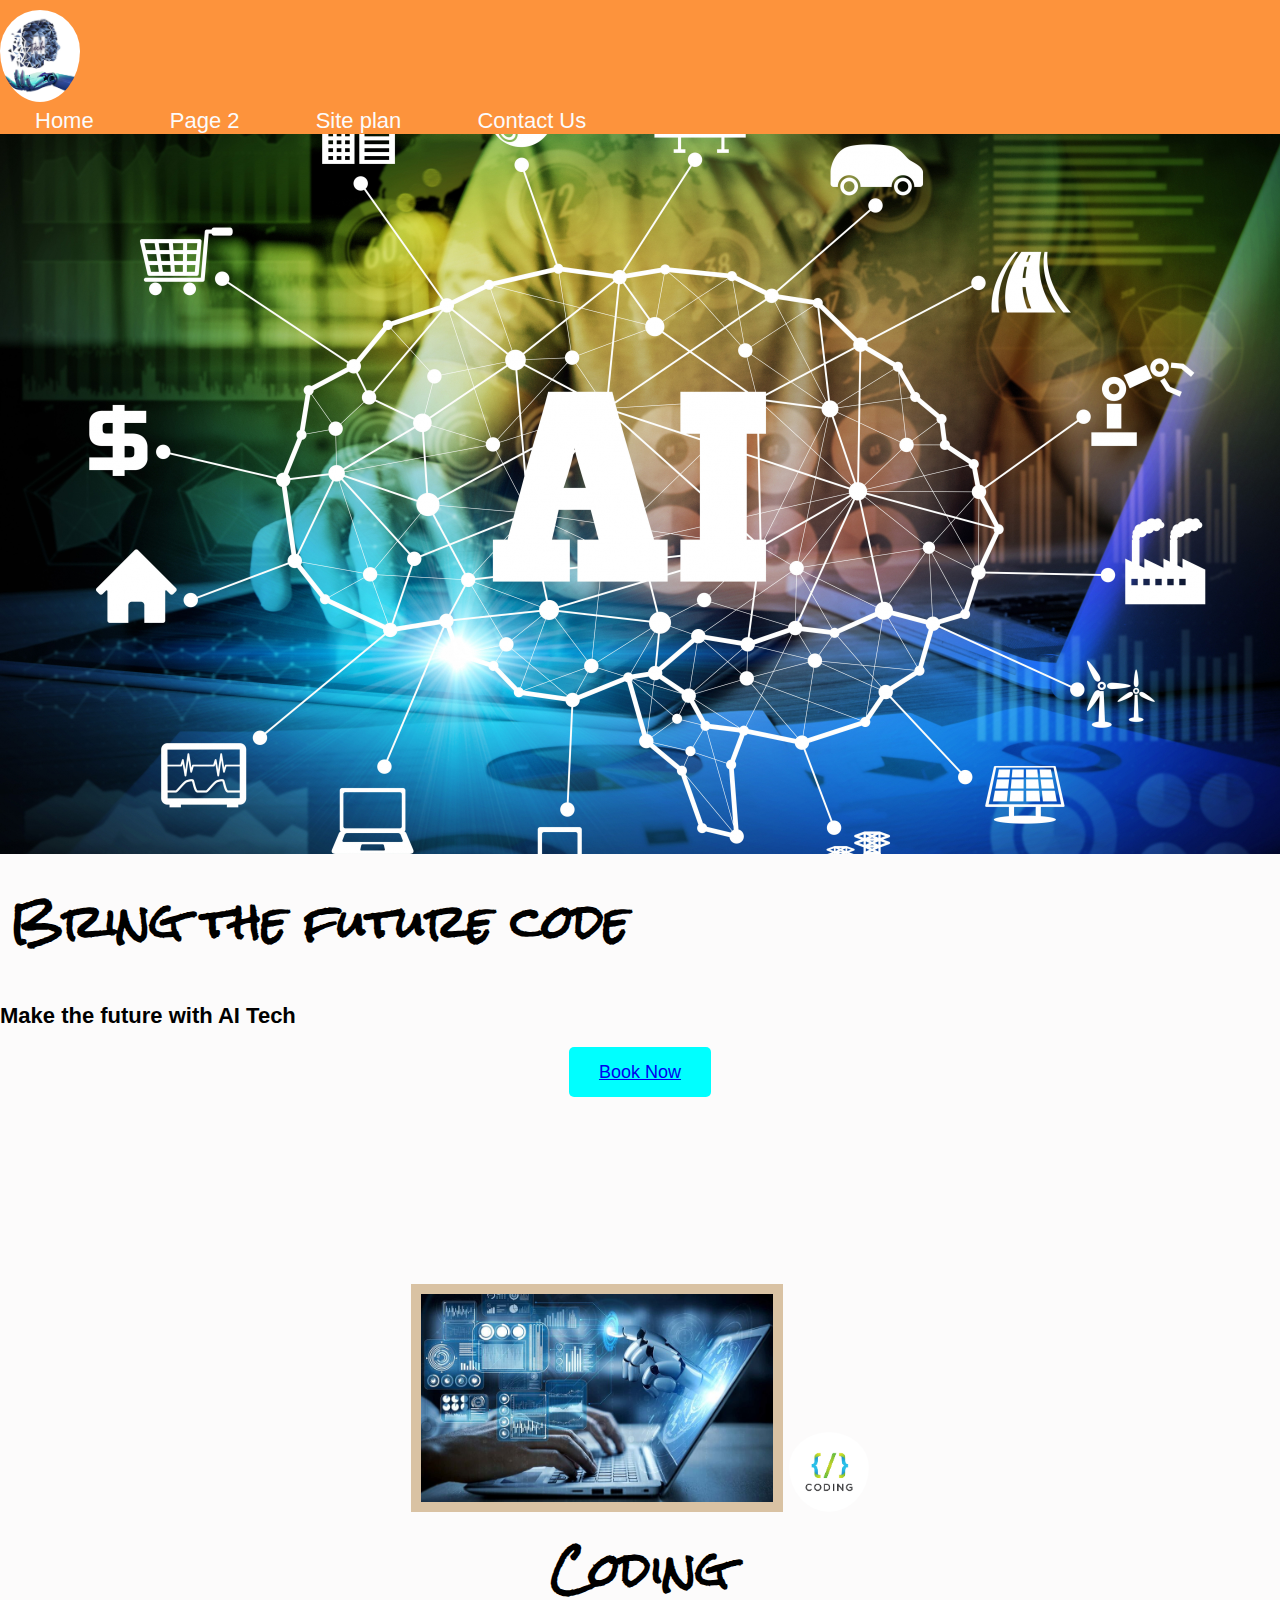
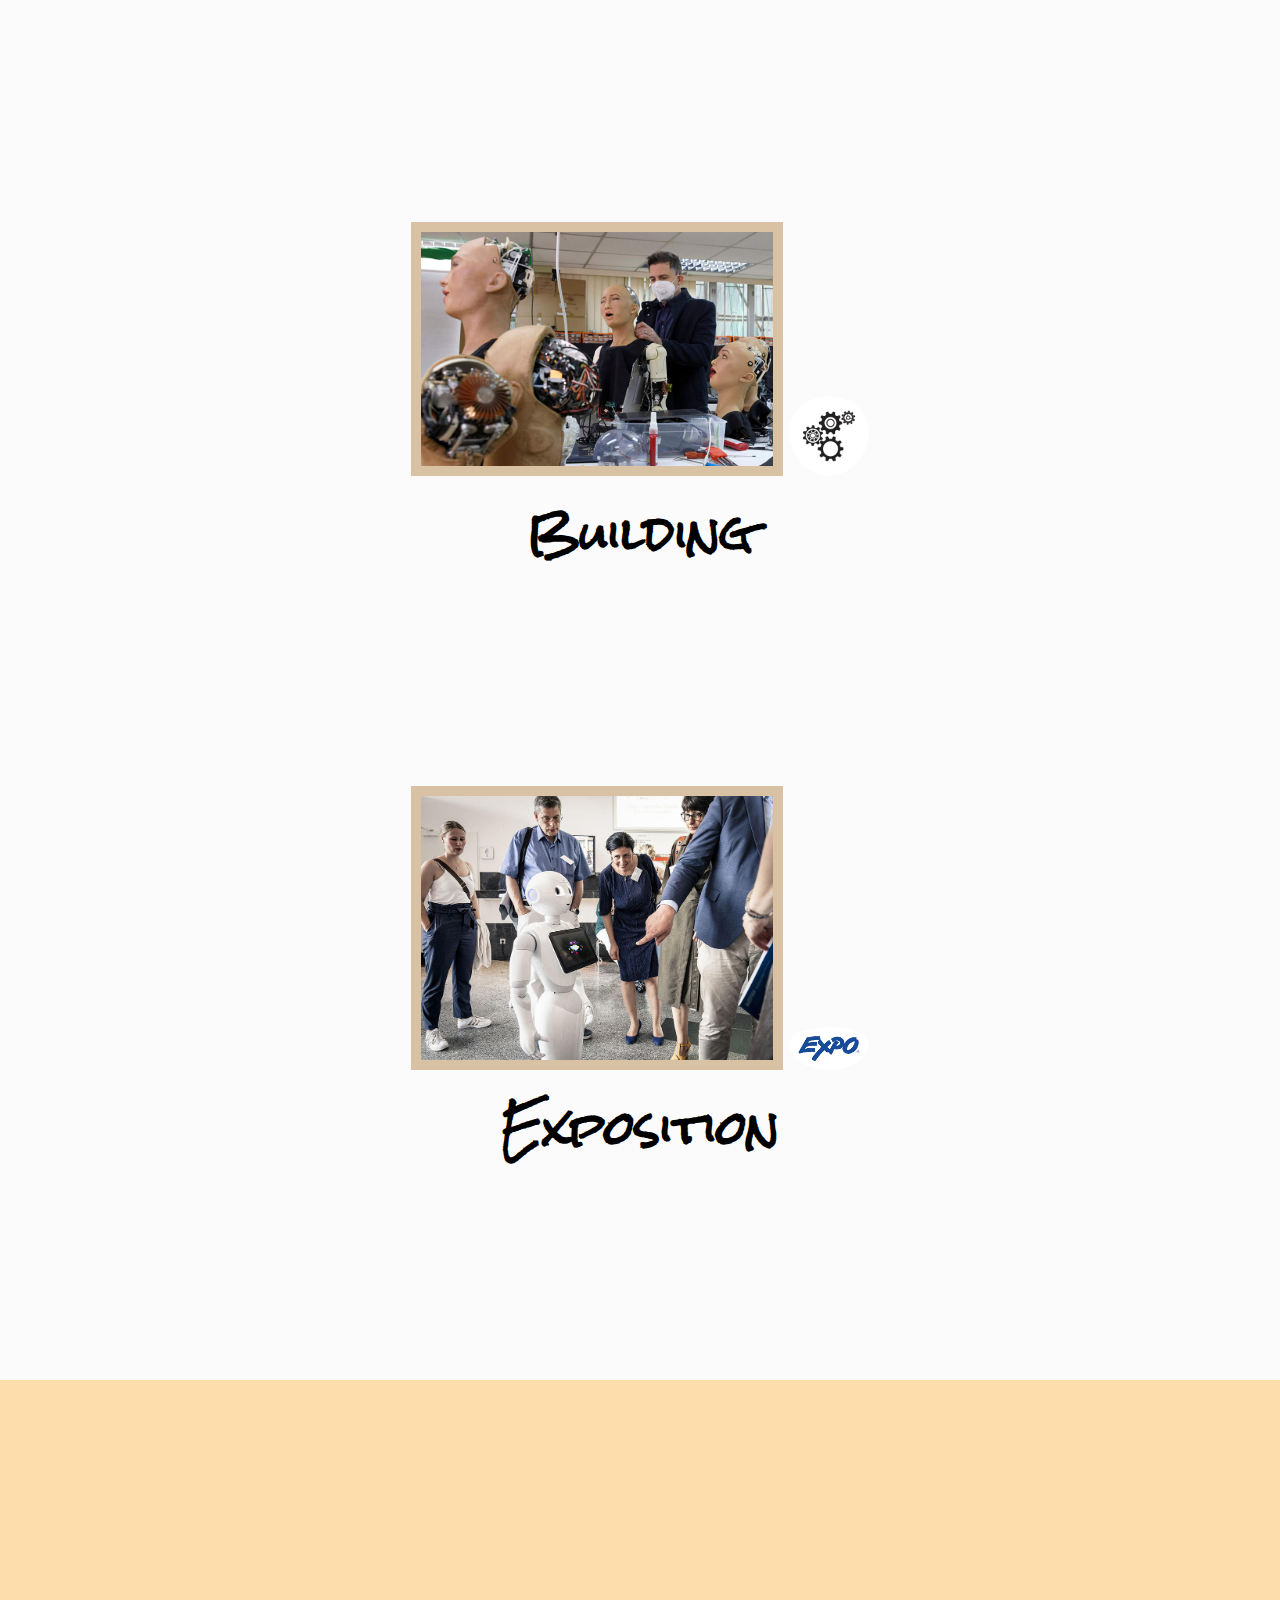
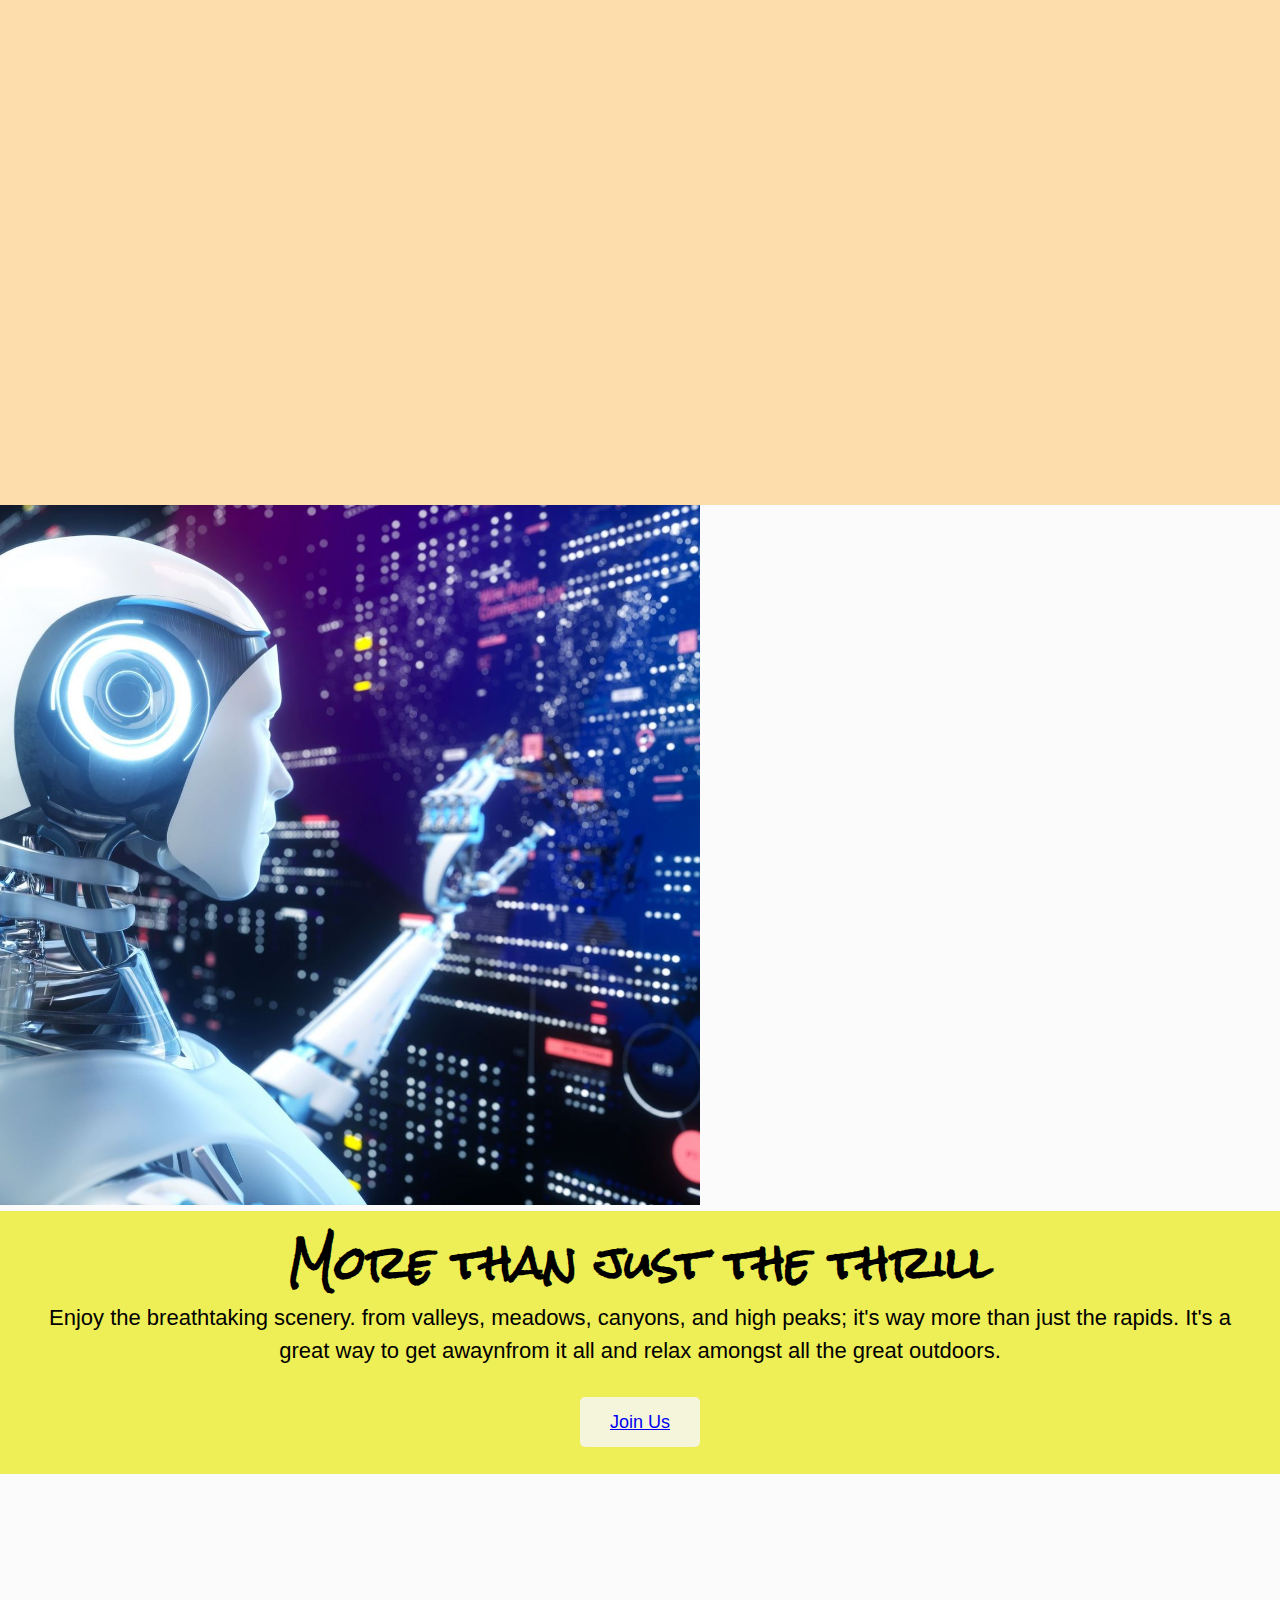
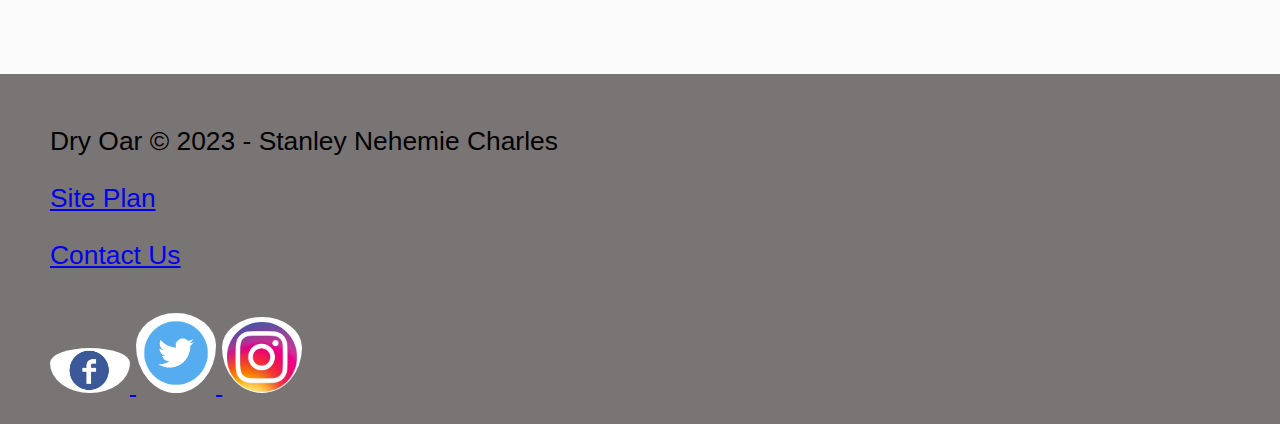
<file: index.html>
<!DOCTYPE html>
<html lang="en">
<head>
    <meta charset="UTF-8">
    <meta http-equiv="X-UA-Compatible" content="IE=edge">
    <meta name="viewport" content="width=device-width, initial-scale=1.0">
    <title>Home</title>
    <link rel="stylesheet" href="styles.css">
</head>
<body>
    <div id="content">
        <header>
            <a id="logo_link" href="index.html">
            <img class="logo" src="images/logoAI.png" alt="AI Tech Logo">
            </a>
            <nav>
                <a href="index.html">Home</a>
                <a href="#">Page 2</a>
                <a href="site-plan.html">Site plan</a>
                <a href="contactus.html">Contact Us</a>
            </nav>
        </header>
        <div id="hero">
            <div id="hero-box">
                <img id="hero-img" src="images/hero.jpg" alt="AI usefull">
            </div>
            <section id="hero-message">
                <h1 class="home-title">Bring the future code</h1>
                <h4>Make the future with AI Tech</h4>
                <div class="button-box">
                    <a class="book" href="contactus.html">Book Now</a>
                </div>
            </section>
        </div>
        <main class="home grid">
            <section class="coding-card">
                <img class="card-img" src="images/coding.jpg" alt="coding machine">
                <img class="icon" src="images/codage-icon.png" alt="codage icon">
                <h2>Coding</h2>
            </section>
            <section class="building-card">
                <img class="card-img" src="images/building.png.jpg" alt="building machine">
                <img class="icon" src="images/engrenage.png.jpg" alt="building icon">
                <h2>Building</h2>
            </section>
            <section class="exposition-card">
                <img class="card-img" src="images/exposing.png (1).jpg" alt="exposition of AI machine">
                <img class="icon" src="images/expo.png" alt="expo icon">
                <h2>Exposition</h2>
            </section>
            <div id="background"></div>
            <img class="hardworker" src="images/more-than.png.jpg" alt="Work of machine learning">
            <section class="msg">
                <h2>More than just the thrill</h2>
                <p>Enjoy the breathtaking scenery. from valleys, meadows, canyons, and high peaks; it's way more than just the rapids. It's a great way to get awaynfrom it all and relax amongst all the great outdoors.</p>
                <a class="join" href="rivers.html">Join Us</a>
            </section>
        </main>
        <footer>
            <p>Dry Oar &copy; 2023 - Stanley Nehemie Charles</p>
            <p><a href="site-plan.html">Site Plan</a></p>
            <p><a href="contact-us.html">Contact Us</a></p>
            <div class="social">
                <a href="https://facebook.com" target="_blank">
                    <img class="icon" src="images/facebook.png" alt="fb icon">
                </a>
                <a href="https://twitter.com" target="_blank">
                    <img class="icon" src="images/twitter.png" alt="tweeter icon">
                </a>
                <a href="https://instagram.com" target="_blank">
                    <img class="icon" src="images/logo-instagram.png.jpg" alt="instagram icon">
                </a>
            </div>
        </footer>
    </div>
</body>
</html>
</file>
<file: styles.css>
@import url('https://fonts.googleapis.com/css2?family=Rock+Salt&display=swap');

.home-title{
    font-family: 'Rock Salt', 'Bradley Hand', sans-serif;
    font-size: 2em;
    margin: 10px;
}

h2{
    font-family: 'Rock Salt', 'Bradley Hand';
    font-size: 2em;
    margin: 0;
}

#logo_link{
    padding-top: 5px;
}


#content{
    max-width: 1600px;
    margin: 0 auto;
}
nav a{
    text-align: center;
    color: #fcfbfb;
    text-decoration: none;
    padding: 35px;
}

#hero-msg h1, #hero-msg h4, .button-box, main section {
    text-align: center;
}

#background{
    height: 725px;
}

header{
    background-color: #fd7f18d7;
}
body{
    font-family: Helvetica, sans-serif;
    background-color: #fcfbfb;
    font-size: 22px;
    margin: 0;
    padding: 0;
}
nav a:hover {
    background-color: #396E94;
}
.book{
    background-color: aqua;
    padding: 15px 30px;
    margin-top: 50px;
    border-radius: 5px;
    font-size: 18px;
}
.join{
    background-color: beige;
    padding: 15px 30px;
    margin-top: 50px;
    border-radius: 5px;
    font-size: 18px;
}
.book:hover , .join:hover {
    background-color: blanchedalmond;
}
#background{
    background-color: rgb(253, 221, 172);
}
.msg{
    background-color: rgb(238, 238, 86);
    line-height: 1.5em;
    padding: 35px;
}
.msg p{
    padding-bottom: 15px;
}
footer{
    background-color: rgb(122, 117, 117);
    padding: 25px 50px;
    margin-top: 200px;
}
footer .social img{
    padding-top: 15px;
}
.icon, .logo{
    width: 80px;
    padding-top: 10px;
    border-radius: 100%;
}
footer p{
    font-size: 1.2em;
}
footer p a:hover{
    texte text-decoration: underline;
}
.card-img{
    width: 40%;
    border: 10px solid #d9c2a3;
}
#hero-img{
    max-width: 100%;
}
.hardworker{
    width: 700px;
}
.coding-card, .building-card, .exposition-card {
    margin: 200px;
}
</file>
